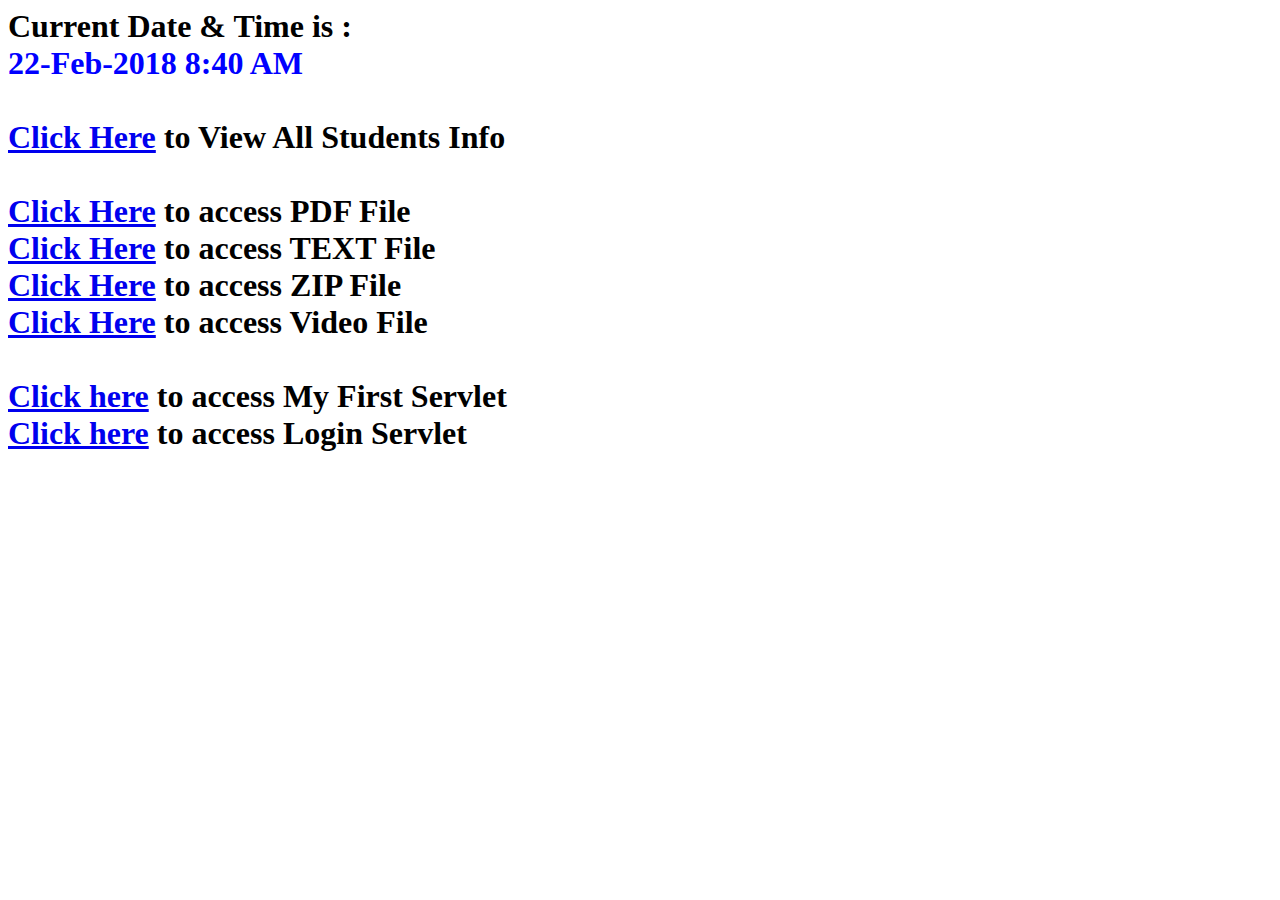
<file: WebContent/index.html>
<html>
<body>
	<h1>
		Current Date & Time is :
		<BR>
		<font color="blue">
			22-Feb-2018 8:40 AM
		</font>
		<BR><BR>
		<a href="http://localhost:8080/studentsApp/allStudentsView">Click Here</a> to View All Students Info
		<BR><BR>
		<a href="http://localhost:8080/studentsApp/pdf/MyPDFFile.pdf">Click Here</a> to access PDF File
		<BR>
		<a href="http://localhost:8080/studentsApp/text/MyTextFile.txt">Click Here</a> to access TEXT File
		<BR>
		<a href="http://localhost:8080/studentsApp/zip/MyZIPFile.zip">Click Here</a> to access ZIP File
		<BR>
		<a href="http://localhost:8080/studentsApp/video/Wildlife.wmv">Click Here</a> to access Video File
		<BR><BR>
		
		<a href="http://localhost:8080/studentsApp/currentDate">Click here</a> to access My First Servlet
		<BR>
		<a href="http://localhost:8080/studentsApp/login">Click here</a> to access Login Servlet
		
	</h1>
</body>
</html>
</file>
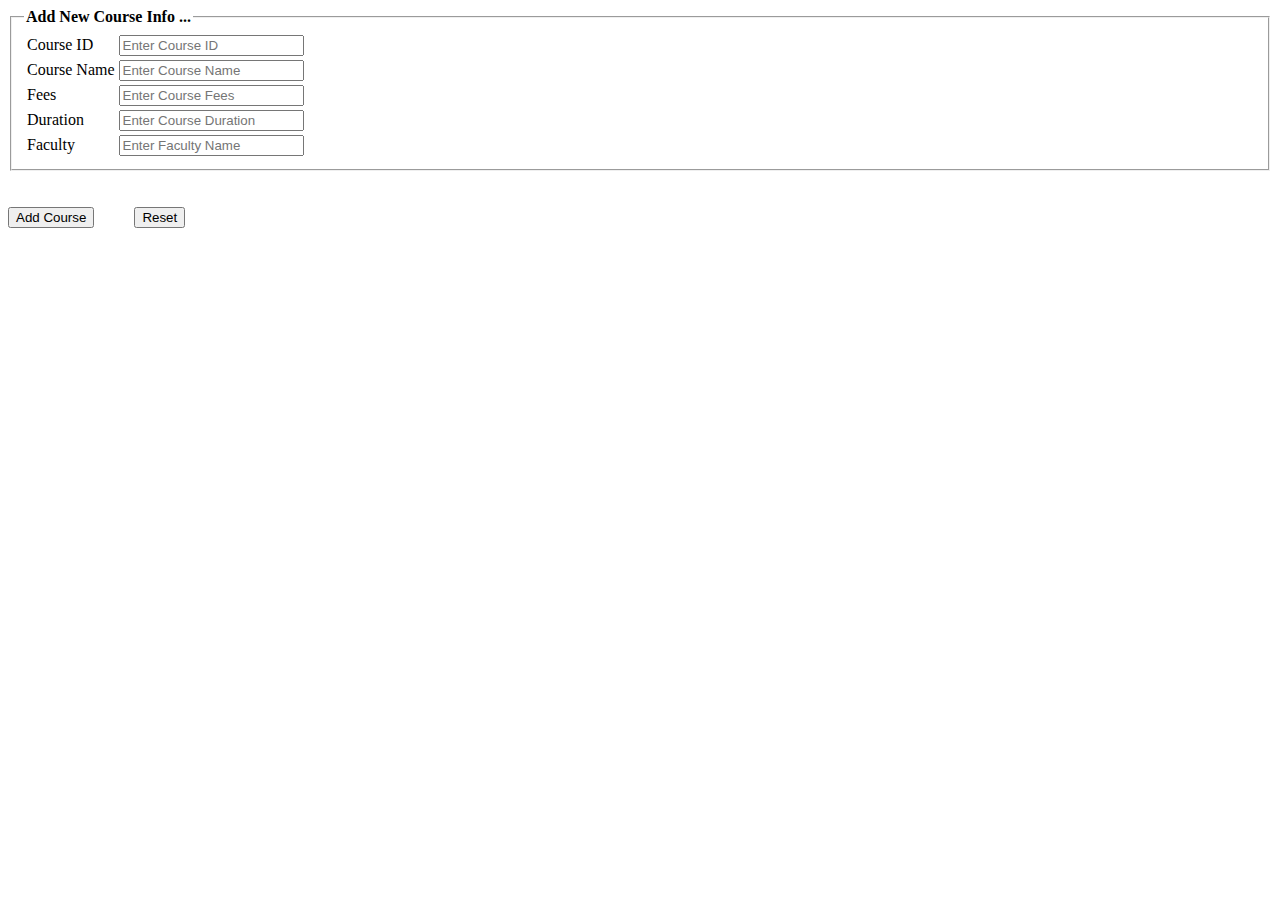
<file: WebContent/AddCourse.html>
<html>
<body>
	<form action="./addCourse" method="post">

					<fieldset>
						<legend>
							<B>Add New Course Info ...</B>
						</legend>
						<table>
							<tr>
								<td>Course ID </td>
								<td><input type="number" name="courseId" placeholder="Enter Course ID" required="required" /></td>
							<tr>
								<td>Course Name </td>
								<td><input type="text" name="courseNm" placeholder="Enter Course Name" required="required" /></td>
							</tr>
							<tr>
								<td>Fees </td>
								<td><input type="text" name="fee" placeholder="Enter Course Fees" required="required" /></td>
							</tr>
							<tr>
								<td>Duration </td>
								<td><input type="text" name="duration" placeholder="Enter Course Duration" required="required" /></td>
							</tr>
							<tr>
								<td>Faculty </td>
								<td><input type="text" name="faculty" placeholder="Enter Faculty Name" required="required" /></td>
							</tr>
						</table>
					</fieldset>


		<BR><BR>
		<input type="submit" value="Add Course" /> 
		&nbsp;&nbsp;&nbsp;&nbsp;&nbsp;&nbsp;&nbsp;&nbsp;
		<input type="Submit" value="Reset" />

		 
	</form>
</body>
</html>
</file>
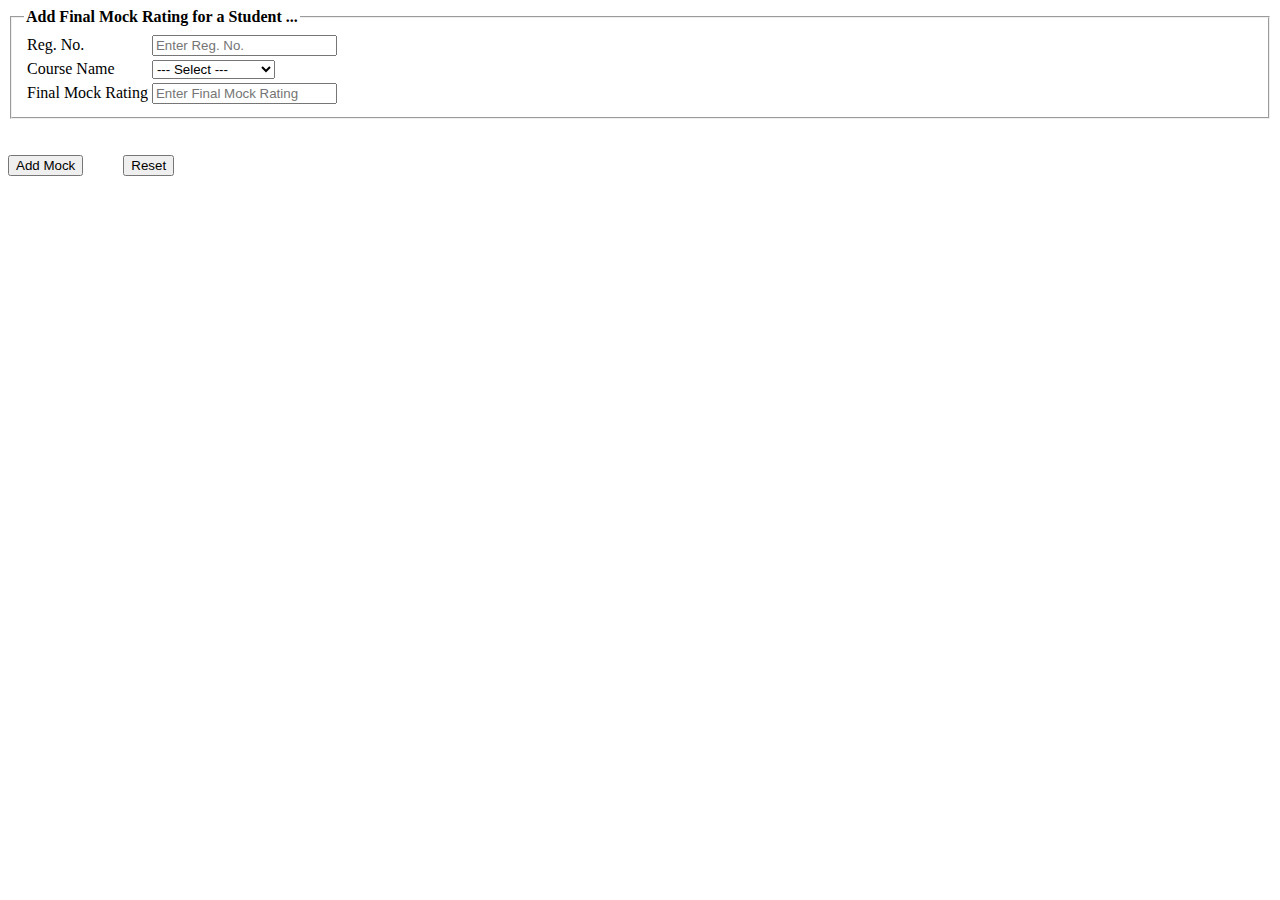
<file: WebContent/AddMock.html>
<html>
<body>
	<form action="./addMock" method="post">

					<fieldset>
						<legend>
							<B>Add Final Mock Rating for a Student ...</B>
						</legend>
						<table>
							<tr>
								<td>Reg. No. </td>
								<td><input type="number" name="regno" placeholder="Enter Reg. No." required="required" /></td>
							<tr>
								<td>Course Name </td>
								<td>
									<select name="courseId">
										<option value="">--- Select ---</option>
										<option value="1">Core Java</option>			
										<option value="2">Java EE</option>
										<option value="3">SQL</option>
										<option value="4">HTML</option>
										<option value="5">Hibernate</option>
										<option value="6">Springs</option>
										<option value="7">AngularJS</option>
										<option value="8">Web Services</option>
										<option value="9">General Aptitude</option>
										<option value="10">Android</option>
									</select>
								</td>
							</tr>
							<tr>
								<td>Final Mock Rating </td>
								<td><input type="text" name="mock" placeholder="Enter Final Mock Rating" required="required" /></td>
							</tr>
						</table>
					</fieldset>


		<BR><BR>
		<input type="submit" value="Add Mock" /> 
		&nbsp;&nbsp;&nbsp;&nbsp;&nbsp;&nbsp;&nbsp;&nbsp;
		<input type="Submit" value="Reset" />

		 
	</form>
</body>
</html>
</file>
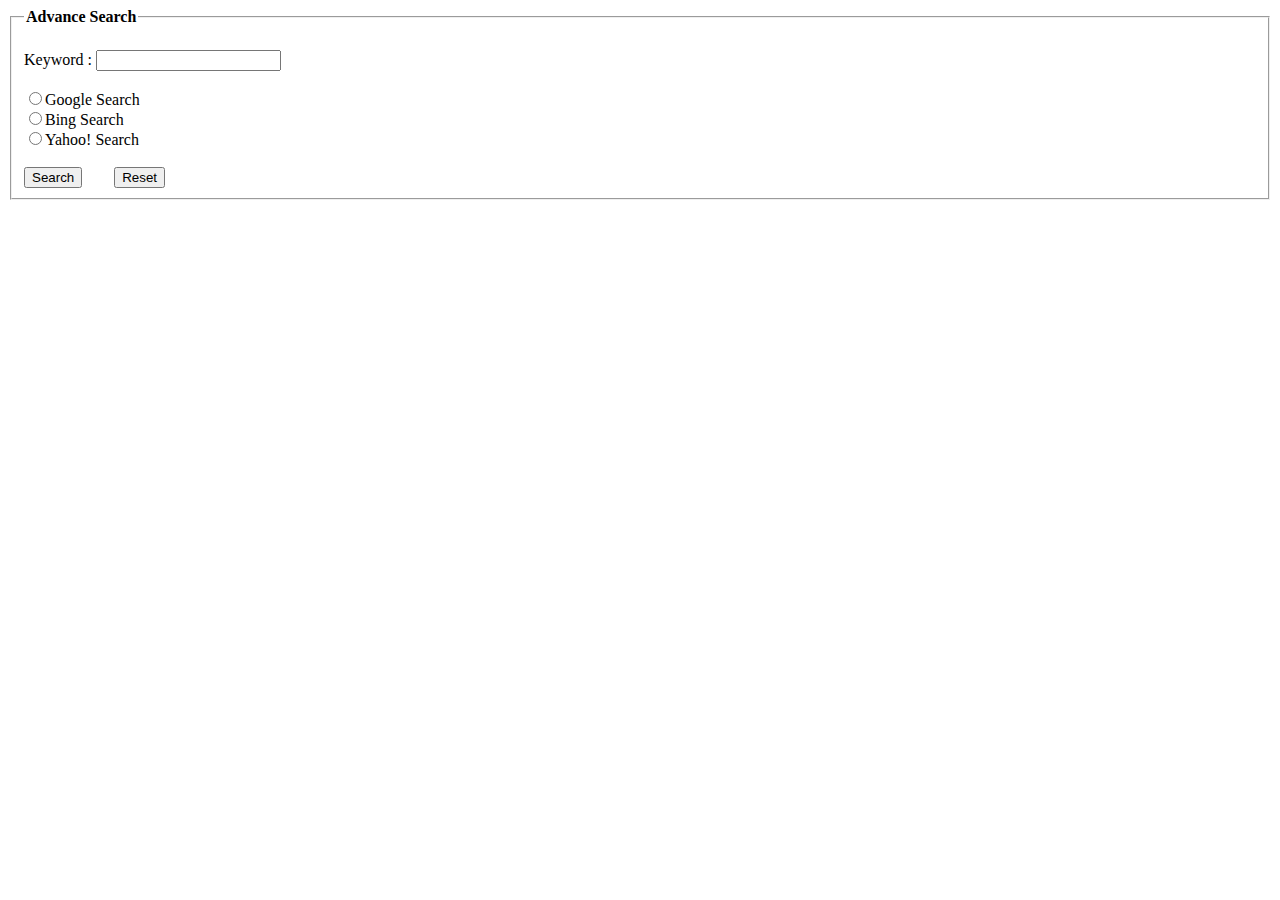
<file: WebContent/AdvanceSearch-Basic.html>
<html>
<body>
	<form action="http://localhost:8080/studentsApp/advanceSearch" method="get">
		<fieldset title="Search">
			<legend><B>Advance Search</B></legend>
			<BR/>
		Keyword : <input type="text" name="keyword" required="required"/>
		<BR/><BR/>
		<input type="radio" name="searchSite" value="google"/>Google Search
		<BR>
		<input type="radio" name="searchSite" value="bing"/>Bing Search
		<BR>
		<input type="radio" name="searchSite" value="yahoo"/>Yahoo! Search
		<BR/><BR/>
		<input type="submit" value="Search">
		&nbsp;&nbsp;&nbsp;&nbsp;&nbsp;&nbsp;
		<input type="reset" value="Reset">
		</fieldset>
	</form>
</body>
</html>
</file>
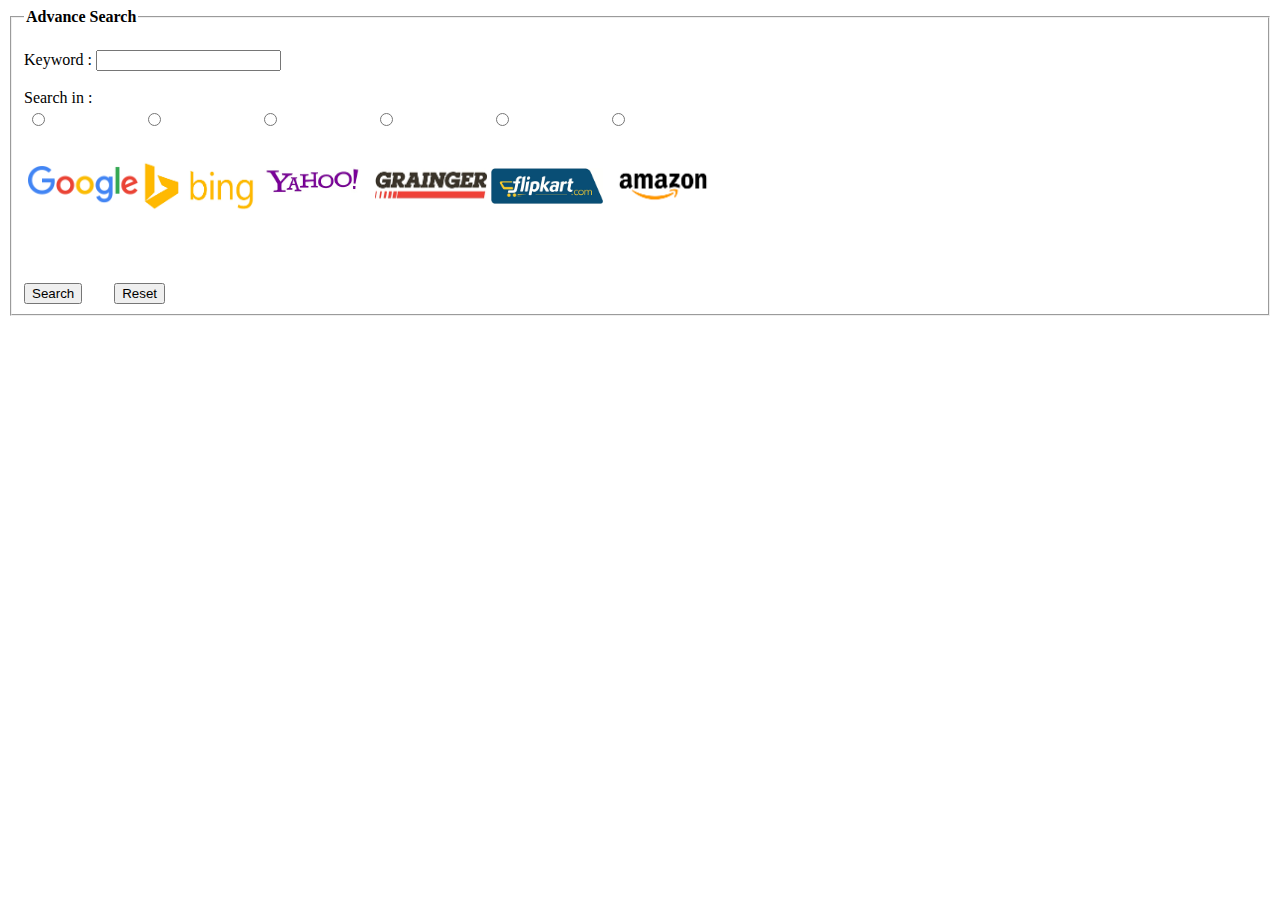
<file: WebContent/AdvanceSearch.html>
<html>
<body>
	<form action="http://localhost:8080/studentsApp/advanceSearch" method="get">
		<fieldset>
			<legend><B>Advance Search</B></legend>
			<BR/>
		Keyword : <input type="text" name="keyword" required="required"/>
		<BR/><BR/>
		Search in :
		<table>
		<tr>
			<td><input type="radio" name="searchSite" value="google"/></td>
			<td><input type="radio" name="searchSite" value="bing"/></td>
			<td><input type="radio" name="searchSite" value="yahoo"/></td>
			<td><input type="radio" name="searchSite" value="grainger"/></td>
			<td><input type="radio" name="searchSite" value="flipkart"/></td>
			<td><input type="radio" name="searchSite" value="amazon"/></td>
		</tr>
		<tr>
			<td><img alt="Google Search" height="42" width="112" src="./imgs/google.png"/></td>
			<td><img alt="Google Search" height="82" width="112" src="./imgs/bing.png"/></td>
			<td><img alt="Google Search" height="82" width="112" src="./imgs/yahoo.png"/></td>
			<td><img alt="Google Search" height="112" width="112" src="./imgs/grainger.png"/></td>
			<td><img alt="Google Search" height="62" width="112" src="./imgs/flipkart.png"/></td>
			<td><img alt="Google Search" height="112" width="112" src="./imgs/amazon.png"/></td>
		<tr>
		</table>
		<BR/><BR/>
		<input type="submit" value="Search">
		&nbsp;&nbsp;&nbsp;&nbsp;&nbsp;&nbsp;
		<input type="reset" value="Reset">
		</fieldset>
	</form>
</body>
</html>
</file>
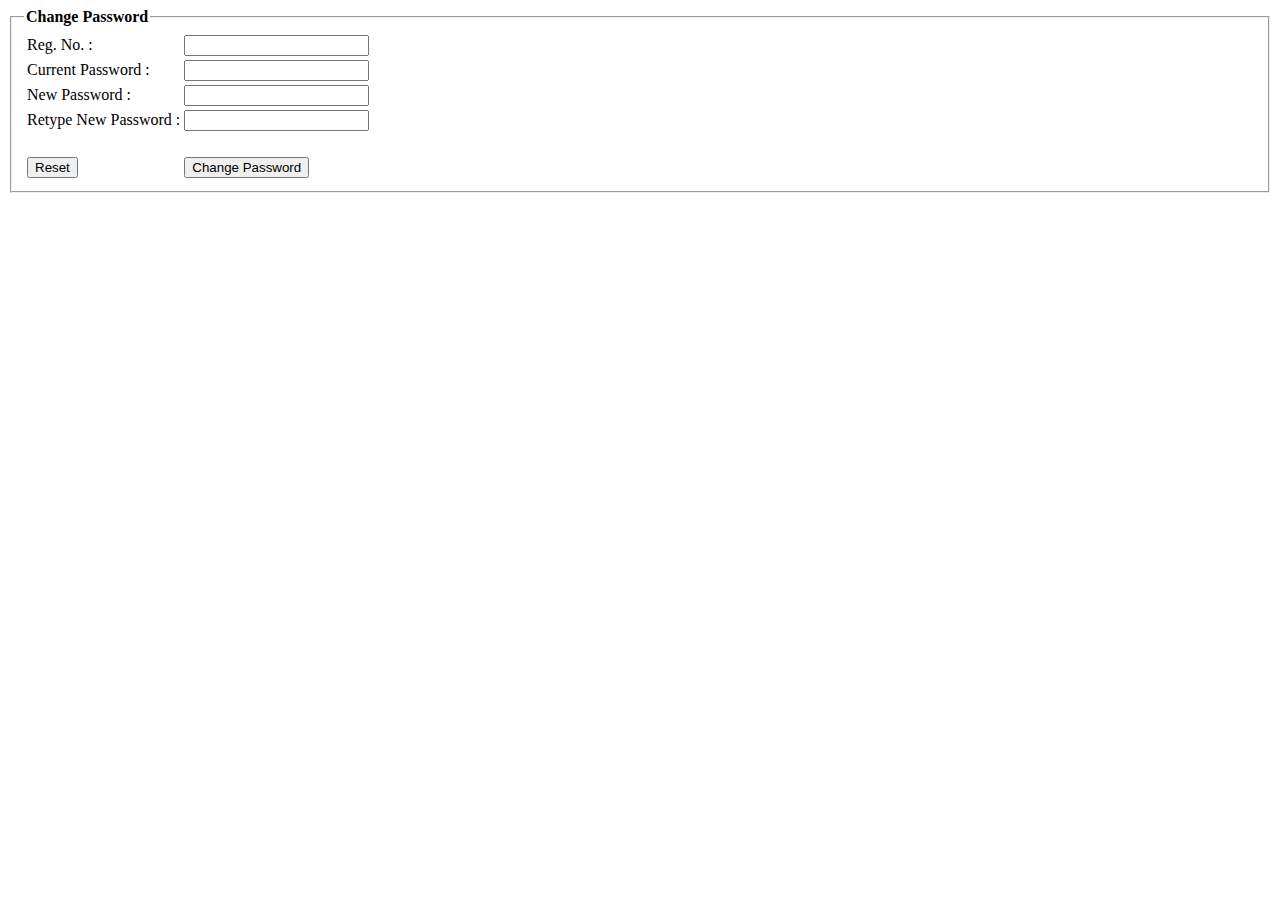
<file: WebContent/ChangePassword.html>
<html>
<body>
	<form action="./changePassword" method="post">
		<fieldset title="Change Password">
			<legend><B>Change Password</B></legend>
		<table>
		 <tr>
			<td>Reg. No. :</td>
			<td><input type="text" name="regno" /></td>
		 </tr>
		 <tr>
			<td>Current Password : </td>
			<td><input type="password" name="currPass" /></td>
		 </tr>
		 <tr>
			<td>New Password :</td>
			<td><input type="password" name="newPass" /></td>
		 </tr>
		 <tr>
			<td>Retype New Password : </td>
			<td><input type="password" name="reNewPass" /></td>
		 </tr>
		 <tr>
			<td>&nbsp;</td>
			<td>&nbsp;</td>
		 </tr>
		 <tr>
			<td><input type="reset" value="Reset" /></td>
			<td><input type="submit" value="Change Password" /></td>
		 </tr>
		</table>
		</fieldset>
	</form>
</body>
</html>
</file>
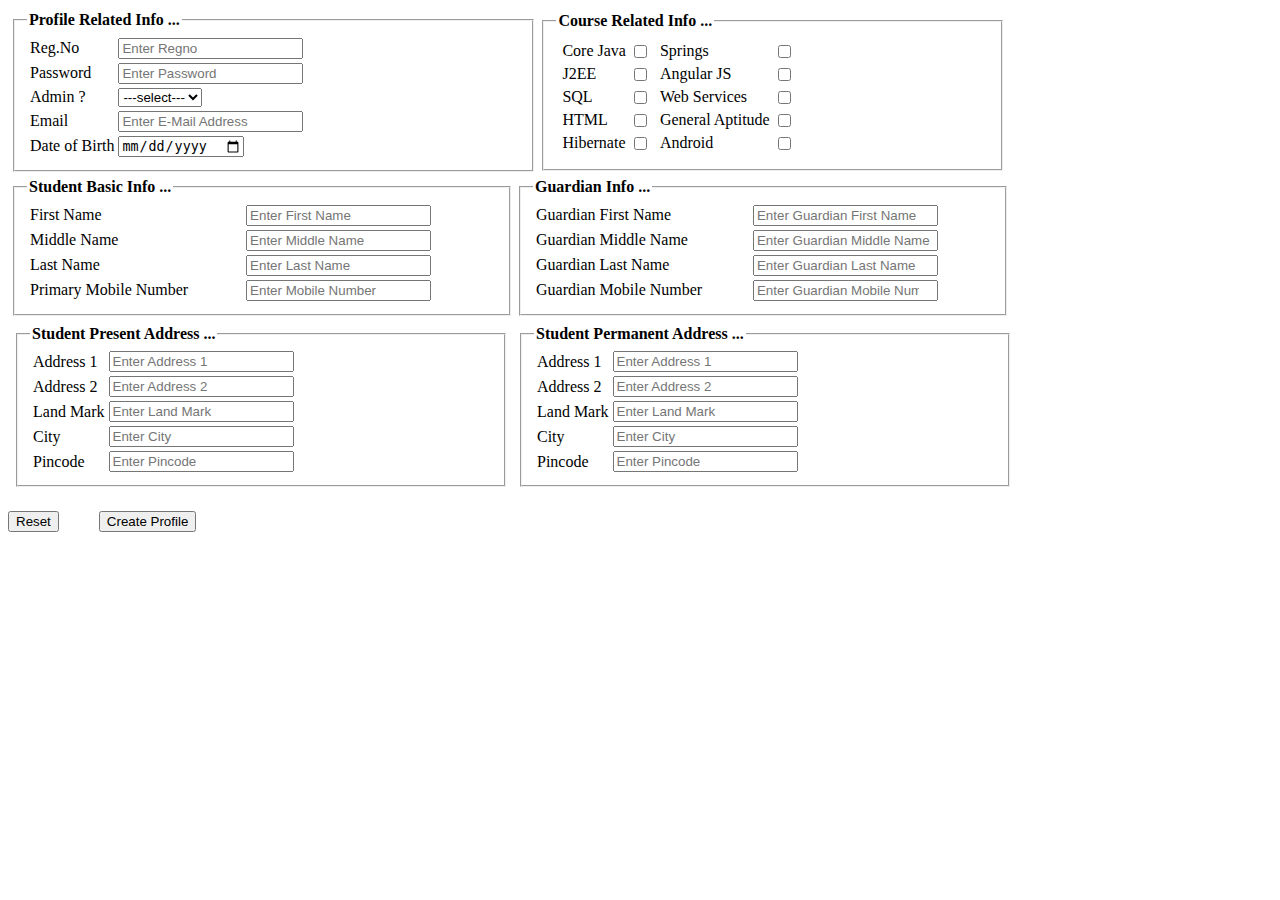
<file: WebContent/CreateProfile.html>
<html>
<body>
	<form action="./createProfile" method="post">
		<table width="1000">
			<tr>
				<td>
					<fieldset>
						<legend>
							<B>Profile Related Info ...</B>
						</legend>
						<table>
							<tr>
								<td>Reg.No</td>
								<td><input type="number" name="regno" placeholder="Enter Regno" required="required" /></td>
							<tr>
								<td>Password</td>
								<td><input type="password" name="pass" placeholder="Enter Password" required="required" /></td>
							</tr>
							<tr>
								<td>Admin ?</td>
								<td>
									<select name="isAdmin">
										<option value="">---select---</option>
										<option value="N">NO</option>
										<option value="Y">YES</option>
									</select>
								</td>
							</tr>
							<tr>
								<td>Email</td>
								<td><input type="email" name="email" placeholder="Enter E-Mail Address" required="required" /></td>
							</tr>
							<tr>
								<td>Date of Birth</td>
								<td>
									<input type="date" name="dob" required="required">
								</td>
							</tr>
						</table>
					</fieldset>
				</td>
				<td>
					<fieldset>
						<legend>
							<B>Course Related Info ...</B>
						</legend>
						<table>
							<tr>
								<td>
									<table>
										<tr>
											<td>Core Java</td>
											<td><input type="checkbox" name="course" value="1"></td>
										<tr>
											<td>J2EE</td>
											<td><input type="checkbox" name="course" value="2"></td>
										</tr>
										<tr>
											<td>SQL</td>
											<td><input type="checkbox" name="course" value="3"></td>
										</tr>
										<tr>
											<td>HTML</td>
											<td><input type="checkbox" name="course" value="4"></td>
										</tr>
										<tr>
											<td>Hibernate</td>
											<td><input type="checkbox" name="course" value="5"></td>
										</tr>
									</table>
								</td>
								<td><table>
										<tr>
											<td>Springs</td>
											<td><input type="checkbox" name="course" value="6"></td>
										</tr>
										<tr>
											<td>Angular JS</td>
											<td><input type="checkbox" name="course" value="7"></td>
										</tr>
										<tr>
											<td>Web Services</td>											<td><input type="checkbox" name="course" value="8"></td>
										</tr>
										<tr>
											<td>General Aptitude</td>
											<td><input type="checkbox" name="course" value="9"></td>
										</tr>
										<tr>
											<td>Android</td>
											<td><input type="checkbox" name="course" value="10"></td>
										</tr>
									</table></td>
							</tr>
						</table>
					</fieldset>
				</td>
			</tr>
		</table>

		<table>
			<tr>
				<td>
					<fieldset>
						<legend>
							<B>Student Basic Info ...</B>
						</legend>
						<table width="470">
							<tr>
								<td>First Name</td>
								<td><input type="text" name="fnm" placeholder="Enter First Name" required="required" /></td>
							</tr>
							<tr>
								<td>Middle Name</td>
								<td><input type="text" name="mnm" placeholder="Enter Middle Name" required="required" /></td>
							</tr>
							<tr>
								<td>Last Name</td>
								<td><input type="text" name="lnm" placeholder="Enter Last Name" required="required" /></td>
							</tr>
							<tr>
								<td>Primary Mobile Number</td>
								<td><input type="number" name="phone" placeholder="Enter Mobile Number" required="required" /></td>
							</tr>
						</table>
					</fieldset>
				</td>
				<td>
					<fieldset>
						<legend>
							<B>Guardian Info ...</B>
						</legend>
						<table width="460">
							<tr>
								<td>Guardian First Name</td>
								<td><input type="text" name="gfnm" placeholder="Enter Guardian First Name" required="required" /></td>
							</tr>
							<tr>
								<td>Guardian Middle Name</td>
								<td><input type="text" name="gmnm" placeholder="Enter Guardian Middle Name" required="required" /></td>
							</tr>
							<tr>
								<td>Guardian Last Name</td>
								<td><input type="text" name="glnm" placeholder="Enter Guardian Last Name" required="required" /></td>
							</tr>
							<tr>
								<td>Guardian Mobile Number</td>
								<td><input type="number" name="gphone" placeholder="Enter Guardian Mobile Number" required="required" /></td>
							</tr>
						</table>
					</fieldset>
				</td>
			</tr>
		</table>

		<table>
			<tr>
				<td>
					<table width="500">
						<tr>
							<td>
								<fieldset>
									<legend>
										<B>Student Present Address ...</B>
									</legend>
									<table>
										
										<tr>
											<td>Address 1</td>
											<td><input type="text" name="pre.addr1" placeholder="Enter Address 1" required="required" /></td>
										</tr>
										<tr>
											<td>Address 2</td>
											<td><input type="text" name="pre.addr2" placeholder="Enter Address 2" required="required" /></td>
										</tr>
										<tr>
											<td>Land Mark</td>
											<td><input type="text" name="pre.landmark" placeholder="Enter Land Mark" required="required" /></td>
										</tr>
										<tr>
											<td>City</td>
											<td><input type="text" name="pre.city" placeholder="Enter City" required="required" /></td>
										</tr>
										
										<tr>
											<td>Pincode</td>
											<td><input type="number" name="pre.pincode" placeholder="Enter Pincode" required="required" /></td>
										</tr>
									</table>
								</fieldset>
							</td>
						</tr>
					</table>
				</td>
				<td>
					<table width="500">
						<tr>
							<td>
								<fieldset>
									<legend>
										<B>Student Permanent Address ...</B>
									</legend>
									<table>
										
										<tr>
											<td>Address 1</td>
											<td><input type="text" name="per.addr1" placeholder="Enter Address 1" required="required" /></td>
										</tr>
										<tr>
											<td>Address 2</td>
											<td><input type="text" name="per.addr2" placeholder="Enter Address 2" required="required" /></td>
										</tr>
										<tr>
											<td>Land Mark</td>
											<td><input type="text" name="per.landmark" placeholder="Enter Land Mark" required="required" /></td>
										</tr>
										<tr>
											<td>City</td>
											<td><input type="text" name="per.city" placeholder="Enter City" required="required" /></td>
										</tr>
										
										<tr>
											<td>Pincode</td>
											<td><input type="number" name="per.pincode" placeholder="Enter Pincode" required="required" /></td>
										</tr>
									</table>
								</fieldset>
							</td>
						</tr>
					</table>
				</td>
			</tr>
		</table>
		<BR>
		<input type="Submit" value="Reset" />
		&nbsp;&nbsp;&nbsp;&nbsp;&nbsp;&nbsp;&nbsp;&nbsp;
		<input type="submit" value="Create Profile" /> 

	</form>
</body>
</html>
</file>
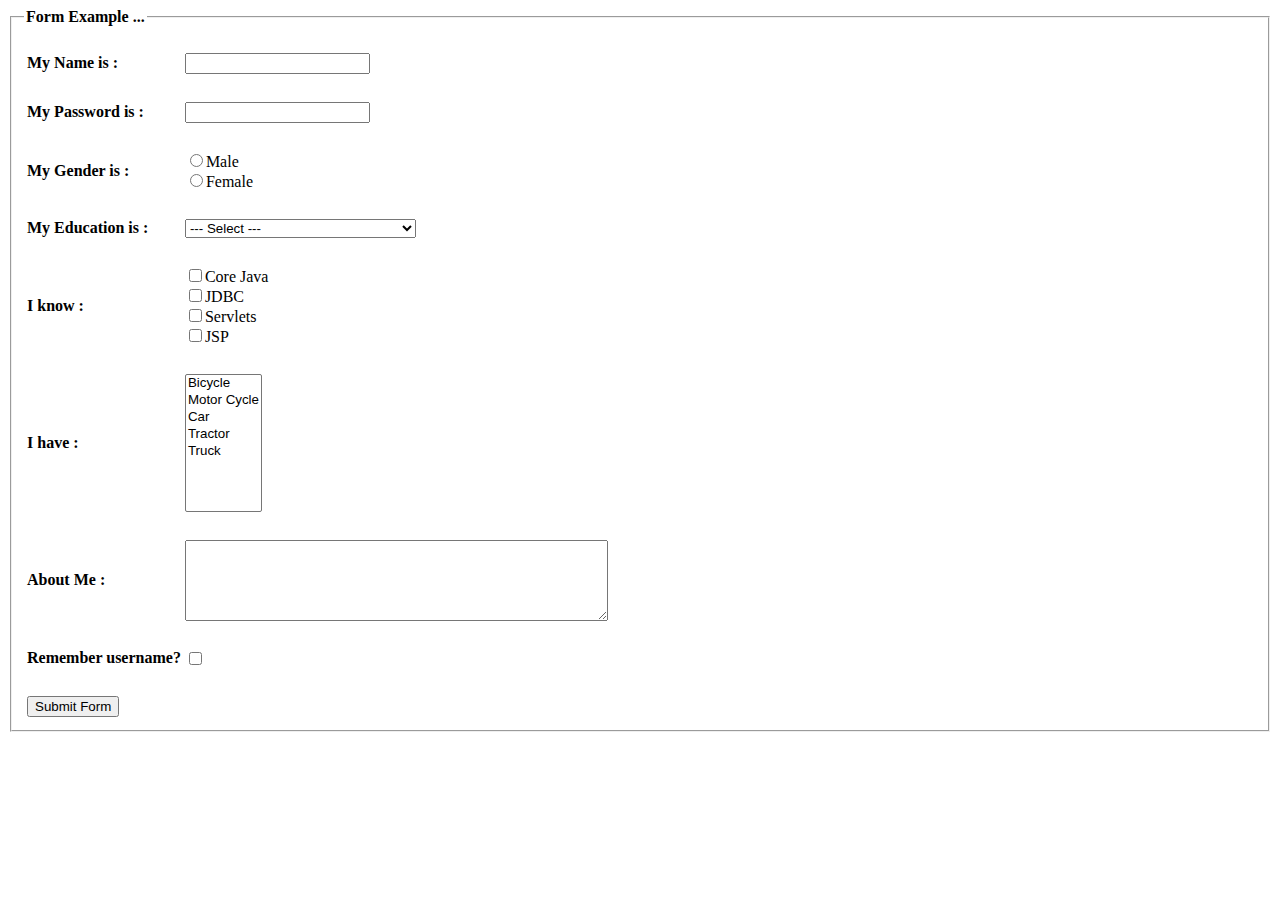
<file: WebContent/FormExample.html>
<html>
<body>
	<form method="post"
		action="http://localhost:8080/studentsApp/formExample">
		<fieldset>
			<legend>
				<B>Form Example ...</B>
			</legend>
			<BR>
			<table>
				<tr>
					<td><B>My Name is :</B></td>
					<td><input type="text" name="myName" /></td>
				</tr>
				<tr>
					<td>&nbsp;</td>
					<td>&nbsp;</td>
				<tr>
				<tr>
					<td><B>My Password is : </B></td>
					<td><input type="password" name="pass" /></td>
				</tr>
				<tr>
					<td>&nbsp;</td>
					<td>&nbsp;</td>
				<tr>
				<tr>
					<td><B>My Gender is : </B></td>
					<td><input type="radio" name="gender" value="male" />Male <BR>
						<input type="radio" name="gender" value="female" />Female</td>
				</tr>
				<tr>
					<td>&nbsp;</td>
					<td>&nbsp;</td>
				<tr>
				<tr>
					<td><B>My Education is : </B></td>
					<td><select name="education">
							<option value="">--- Select ---</option>
							<option value="ec">B.E (Electronics & Communication)</option>
							<option value="ee">B.E (Electrical & Electronics)</option>
							<option value="mech">B.E (Mechanical)</option>
							<option value="cs">B.E (Computer Science)</option>
							<option value="is">B.E (Information Science)</option>
					</select></td>
				</tr>
				<tr>
					<td>&nbsp;</td>
					<td>&nbsp;</td>
				<tr>
				<tr>
					<td><B>I know :</B></td>
					<td><input type="checkbox" name="knows" value="java">Core
						Java <BR> <input type="checkbox" name="knows" value="jdbc">JDBC
						<BR> <input type="checkbox" name="knows" value="servlets">Servlets
						<BR> <input type="checkbox" name="knows" value="jsp">JSP
					</td>
				</tr>
				<tr>
					<td>&nbsp;</td>
					<td>&nbsp;</td>
				<tr>
				<tr>
					<td><B>I have :</B></td>
					<td><select multiple="multiple" name="owns" size="8">
							<option value="bicycle">Bicycle</option>
							<option value="motorcycle">Motor Cycle</option>
							<option value="car">Car</option>
							<option value="tractor">Tractor</option>
							<option value="truck">Truck</option>
					</select></td>
				</tr>
				<tr>
					<td>&nbsp;</td>
					<td>&nbsp;</td>
				<tr>
				<tr>
					<td><B>About Me :</B></td>
					<td><textarea rows="5" cols="50" name="aboutme"></textarea></td>
				</tr>
				<tr>
					<td>&nbsp;</td>
					<td>&nbsp;</td>
				<tr>
				<tr>
					<td><B>Remember username? </B></td>
					<td><input type="checkbox" name="remember" value="yes">
					</td>
				</tr>
				<tr>
					<td>&nbsp;</td>
					<td>&nbsp;</td>
				<tr>
				<tr>
					<td><input type="submit" value="Submit Form" />
			</table>
		</fieldset>
	</form>
</body>
</html>
</file>
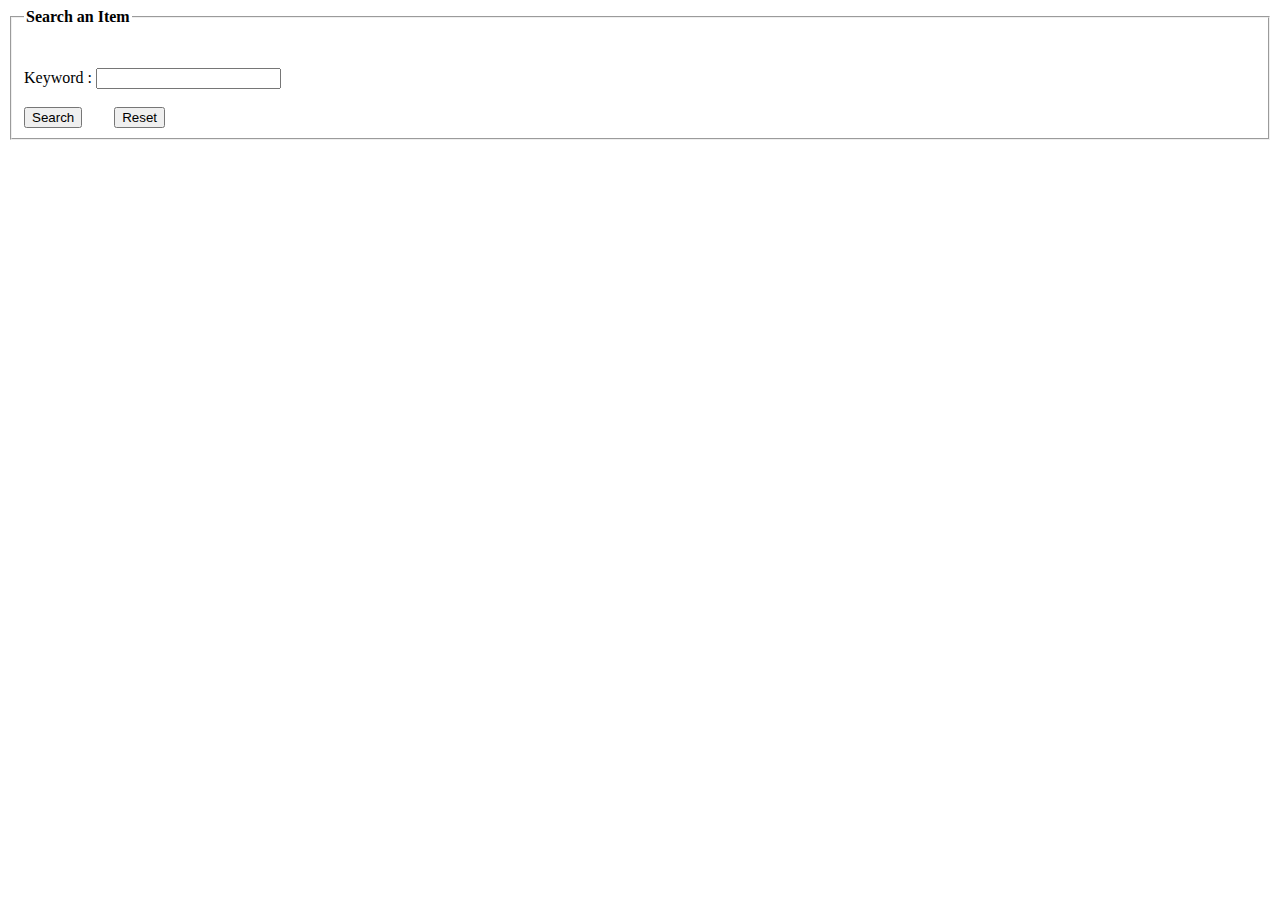
<file: WebContent/GraingerSearch.html>
<html>
<body>
	<form action="http://localhost:8080/studentsApp/graingerSearch" method="get">
		<fieldset>
			<legend><B>Search an Item</B></legend>
			<BR/><BR/>
			Keyword : <input type="text" name="keyword" required="required"/>
			<BR/><BR/>
			<input type="submit" value="Search">
			&nbsp;&nbsp;&nbsp;&nbsp;&nbsp;&nbsp;
			<input type="reset" value="Reset">
		</fieldset>
	</form>
</body>
</html>






	
		
	</form>
</body>
</html>
</file>
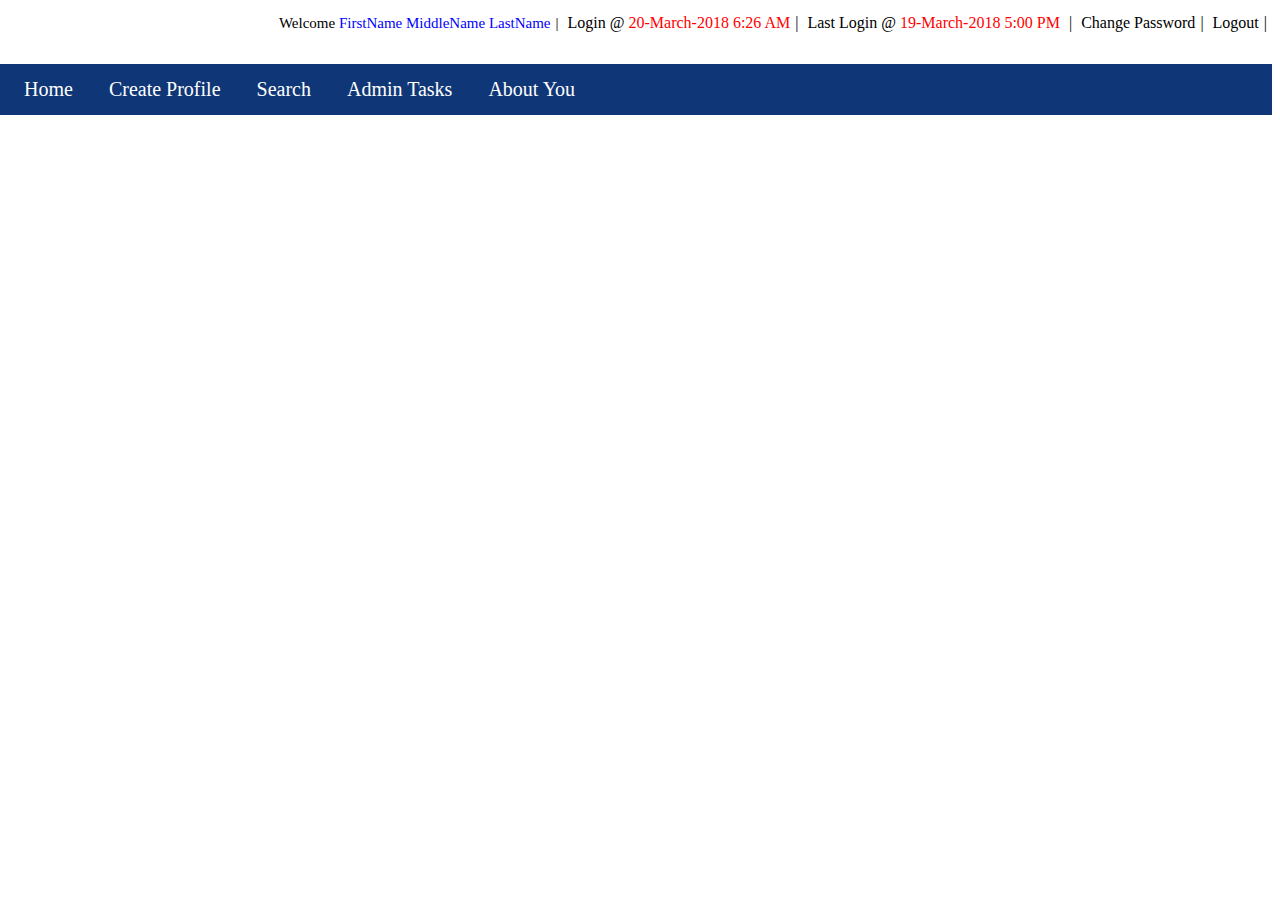
<file: WebContent/HeaderPage.html>
<html>
<head>
	<link rel="stylesheet" href="./css/header.css">
</head>
<body>
		<div style="margin:0px;padding-bottom:0px;" id="div">
			<ul>
				<li id="name"><font class="color">Welcome </font>FirstName MiddleName LastName</li>
				<li>Login @ <span class="highlight">20-March-2018 6:26 AM</span></li>
				<li>Last Login @ <span class="highlight">19-March-2018 5:00 PM</span>
				</li>
				<li><a href="#" class="color">Change Password</a></li>
				<li><a href="#" class="color">Logout</a></li>
			</ul>
		</div>
		<div class="header" align="left" id="top">
			<ul class="topnav">
				
				<li><a href="#" class="a" id="font">Home</a></li>
				<li><a href="#" class="a" id="font">Create Profile</a></li>
				
				<li class="dropdown">
					<a href="#" class="dropbtn" id="font">Search</a>
				<div class="dropdown-content">
					<a href="#">By Register</a>
      				<a href="#">StudentInfo</a>
     				<a href="#">By Site</a>
				</div>
				</li>
				
				<li class="dropdown">
					<a href="#" class="dropbtn" id="font">Admin Tasks</a>
				<div class="dropdown-content">
					<a href="#">Add New Course</a>
      				<a href="#">Unlock Account</a>
     				<a href="#">Add Mock Ratings</a>
				</div>
				</li>
				
				<li><a href="#" class="a" id="font">About You</a></li>
				</ul>
				
</body>
</html>
</file>
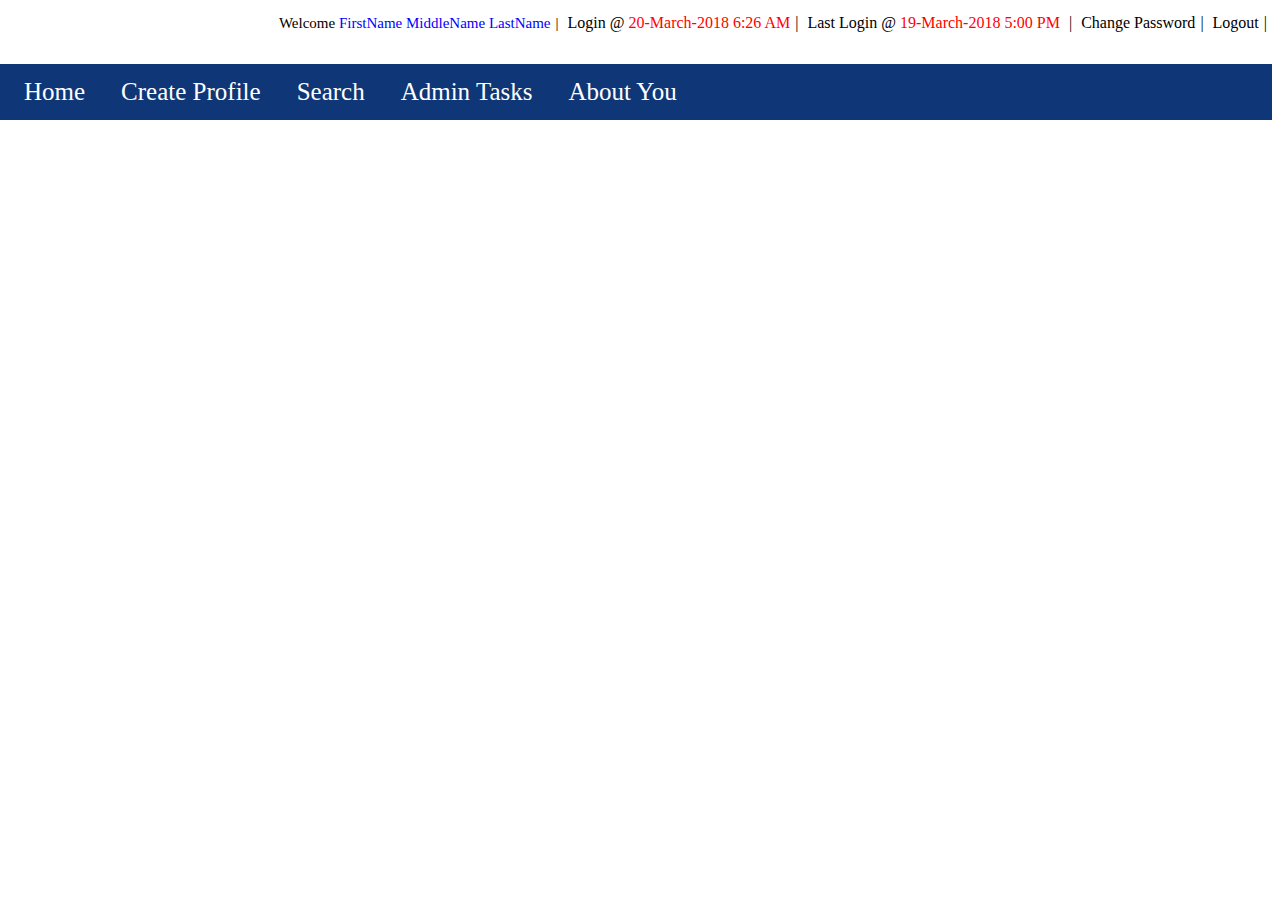
<file: WebContent/HeaderPageOld.html>
<!DOCTYPE html>
<html>
<head>
	<style>
		#div li::after{
			content: "|";
			padding-left: 5px;
			padding-right: 5px;
			color:black;
		}
		ul{
			list-style-type: none;
			float: right;
		}
		li{

			display:inline;
		}
		.highlight{
			color:red;
		}
		ul a,{
			text-decoration: none;
			color:black;
		}
		#name{
			font-family: Cambria(Headings);
			font-size: 15px;
			color:Blue;
		}
		.header ul{
			list-style-type: none;
   			float:right;
    		background-color:#0f3777;
    		width:100%;
    		display: inline-block;
		}
	header	li .a, .dropbtn {
    display: inline-block;
    color:white;
    text-align: center;
    padding: 10px 10px;
	text-decoration: none;
}
a{
	text-decoration: none;
}
a:hover, .dropdown:hover .dropbtn {
    background-color:#82a4f2;
}
li.dropdown {
    display: inline-block;
}
.dropdown-content {
    display: none;
    position: absolute;
    background-color: #f9f9f9;
    min-width: 160px;
    box-shadow: 0px 8px 16px 0px rgba(0,0,0,0.2);
    z-index:auto;
}
.dropdown-content a {
    color: black;
    padding: 14px 16px;
    text-decoration: none;
    display: block;
    text-align: left;
}
.dropdown-content a:hover {background-color:#82a4f2}

.dropdown:hover .dropdown-content {
    display: block;
}
#font{
	font-size:25px;
}
.color{
	color:black;
}
.a{
	color:white;
}
#top{

	margin-top:-10px;
}
ul.topnav li a.a {

	display: inline-block;
    color: white;
    padding: 14px 16px;
    text-decoration: none;
}
ul.topnav li a.dropbtn {

	display: inline-block;
    color: white;
    padding: 14px 16px;
    text-decoration: none;
}

	</style>
</head>
<body>
		<div style="margin:0px;padding-bottom:0px;" id="div">
			<ul>
				<li id="name"><font class="color">Welcome </font>FirstName MiddleName LastName</li>
				<li>Login @ <span class="highlight">20-March-2018 6:26 AM</span></li>
				<li>Last Login @ <span class="highlight">19-March-2018 5:00 PM</span>
				</li>
				<li><a href="#" class="color">Change Password</a></li>
				<li><a href="#" class="color">Logout</a></li>
			</ul>
		</div>
		<div class="header" align="left" id="top">
			<ul class="topnav">
				
				<li><a href="#" class="a" id="font">Home</a></li>
				<li><a href="#" class="a" id="font">Create Profile</a></li>
				
				<li class="dropdown">
					<a href="#" class="dropbtn" id="font">Search</a>
				<div class="dropdown-content">
					<a href="#">By Register</a>
      				<a href="#">StudentInfo</a>
     				<a href="#">By Site</a>
				</div>
				</li>
				
				<li class="dropdown">
					<a href="#" class="dropbtn" id="font">Admin Tasks</a>
				<div class="dropdown-content">
					<a href="#">Add New Course</a>
      				<a href="#">Unlock Account</a>
     				<a href="#">Add Mock Ratings</a>
				</div>
				</li>
				
				<li><a href="#" class="a" id="font">About You</a></li>
				</ul>
				
</body>
</html>
</file>
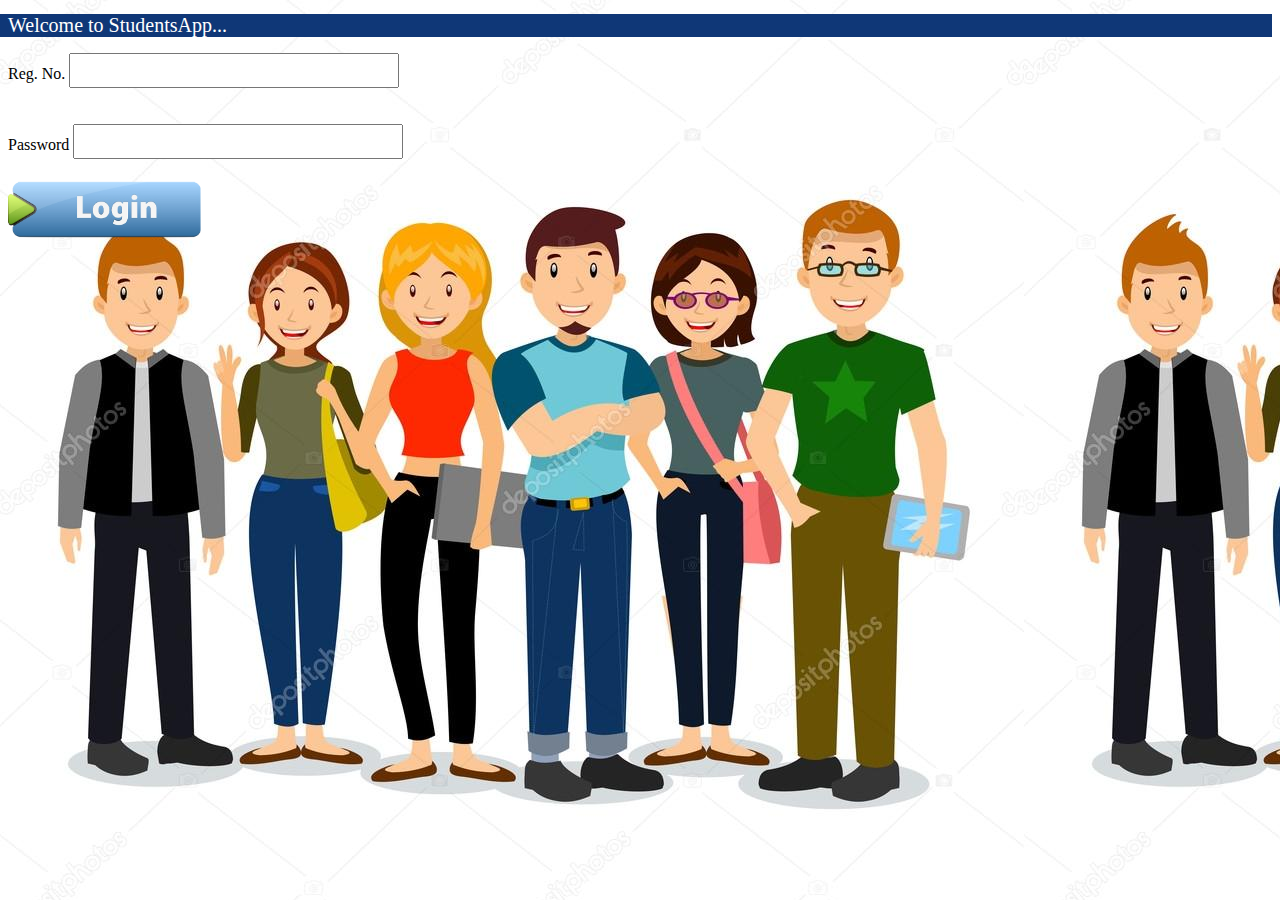
<file: WebContent/Login.html>
<html>
<head>
<link rel="stylesheet" href="./css/header.css">
<style>
input {
	font-family: Cambria(Headings);
	font-size: 25px;
	color: #0f3777;
}
</style>
</head>
<body background="./imgs/StudentsAppLogo.jpg">
	<div class="header" id="top">
		<ul class="topnav">
			<font class="a" id="font">Welcome to StudentsApp...</font>
		</ul>
	</div>
	<BR>
	<BR>
	<BR>
	<form action="http://localhost:8080/studentsApp/login" method="post">

			Reg. No. <input type="number" name="regno" required="required" /> <BR />
			<BR /> <BR> Password <input type="password" name="pass" /> 
			<BR>
			<BR> <input type="image" src="./imgs/login-button.png"
				width="195" height="65" alt="Submit">
	</form>
</body>
</html>
</file>
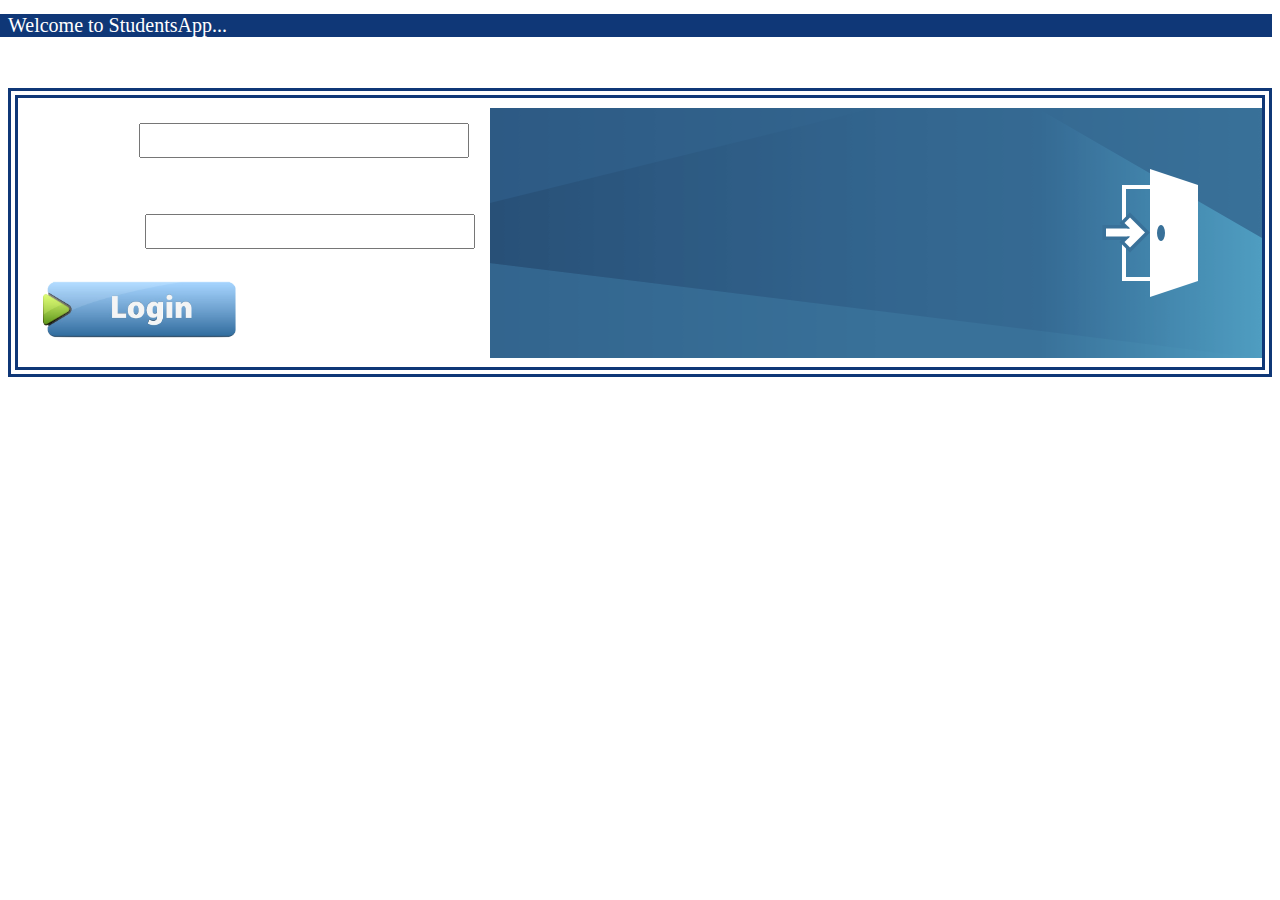
<file: WebContent/Login1.html>
<html>
<head>
<link rel="stylesheet" href="./css/header.css">
<style>
#example1 {
	border: 10px double #0f3777;
	padding: 25px;
	background: url(./imgs/LoginBanner.png) 100%;
	background-repeat: no-repeat;
	background-origin: padding-box;
	font-family: Cambria(Headings);
	font-size: 25px;
	color: white;
}

input {
	font-family: Cambria(Headings);
	font-size: 25px;
	color: #0f3777;
}
</style>
</head>
<!-- <body background="./imgs/StudentsAppLogo.jpg"> -->
<body>
	<div class="header" id="top">
		<ul class="topnav">
			<font class="a" id="font">Welcome to StudentsApp...</font>
		</ul>
	</div>
	<BR>
	<BR>
	<BR>
	<BR>
	<BR>
	<form action="http://localhost:8080/studentsApp/login" method="post">

		<div id="example1">
			Reg. No. <input type="number" name="regno" required="required" /> <BR />
			<BR /> <BR> Password <input type="password" name="pass" /> 
			<BR>
			<BR> <input type="image" src="./imgs/login-button.png"
				width="195" height="65" alt="Submit">
		</div>
	</form>
</body>
</html>
</file>
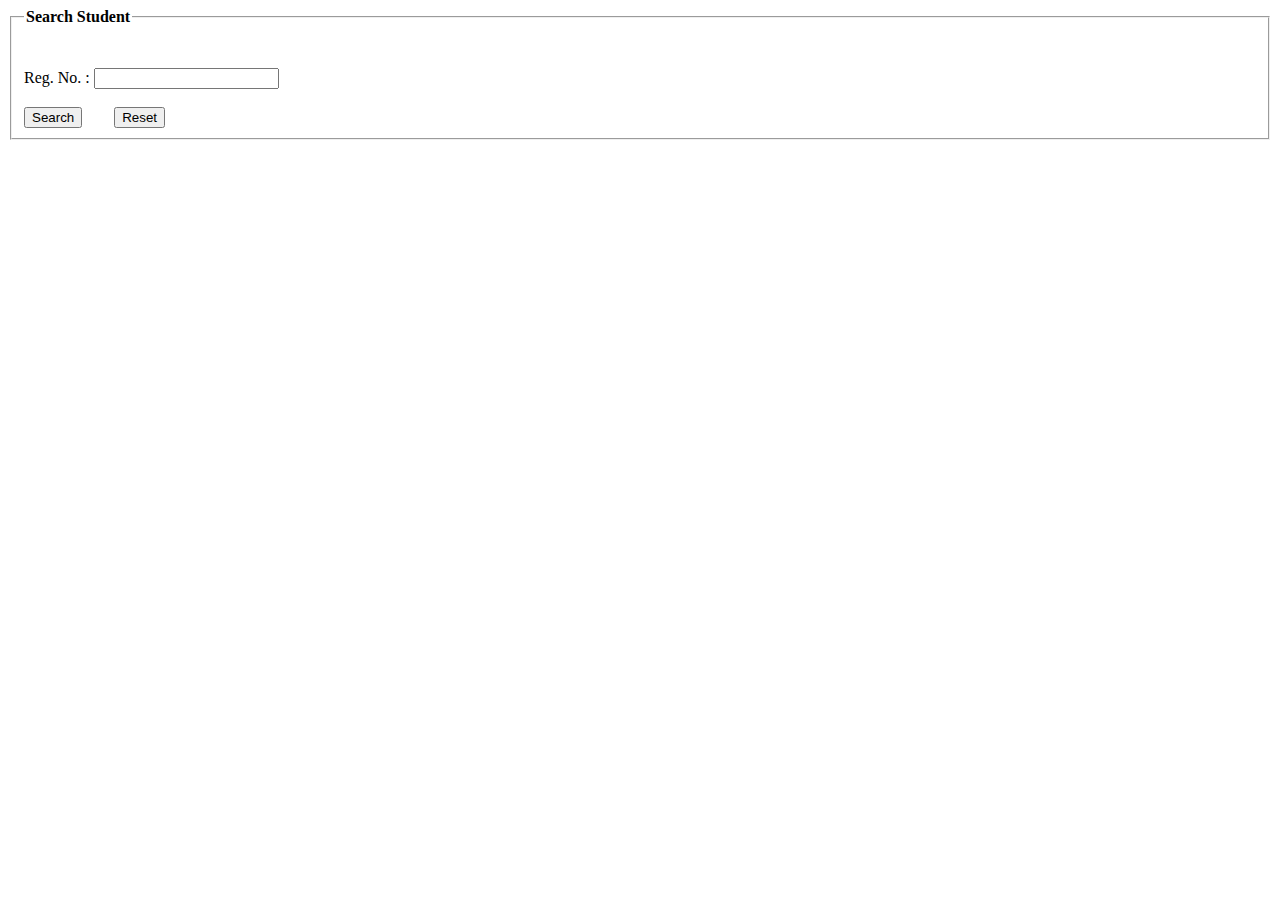
<file: WebContent/Search.html>
<html>
<body>
	<form action="http://localhost:8080/studentsApp/studentSearch" method="get">
		<fieldset title="Search">
			<legend><B>Search Student</B></legend>
			<BR/><BR/>
		Reg. No. : <input type="number" name="regno" required="required"/>
		<BR/><BR/>
		<input type="submit" value="Search">
		&nbsp;&nbsp;&nbsp;&nbsp;&nbsp;&nbsp;
		<input type="reset" value="Reset">
		</fieldset>
	</form>
</body>
</html>
</file>
<file: WebContent/css/header.css>
#div li::after{
			content: "|";
			padding-left: 5px;
			padding-right: 5px;
			color:black;
		}
		ul{
			list-style-type: none;
			float: right;
		}
		li{

			display:inline;
		}
		.highlight{
			color:red;
		}
		ul a,{
			text-decoration: none;
			color:black;
		}
		#name{
			font-family: Cambria(Headings);
			font-size: 15px;
			color:Blue;
		}
		.header ul{
			list-style-type: none;
   			float:right;
    		background-color:#0f3777;
    		width:100%;
    		display: inline-block;
		}
	header	li .a, .dropbtn {
    display: inline-block;
    color:white;
    text-align: center;
    padding: 10px 10px;
	text-decoration: none;
}
a{
	text-decoration: none;
}
a:hover, .dropdown:hover .dropbtn {
    background-color:#82a4f2;
}
li.dropdown {
    display: inline-block;
}
.dropdown-content {
    display: none;
    position: absolute;
    background-color: #f9f9f9;
    min-width: 160px;
    box-shadow: 0px 8px 16px 0px rgba(0,0,0,0.2);
    z-index:auto;
}
.dropdown-content a {
    color: black;
    padding: 14px 16px;
    text-decoration: none;
    display: block;
    text-align: left;
}
.dropdown-content a:hover {background-color:#82a4f2}

.dropdown:hover .dropdown-content {
    display: block;
}
#font{
	font-size:20px;
}
.color{
	color:black;
}
.a{
	color:white;
}
#top{

	margin-top:-10px;
}
ul.topnav li a.a {

	display: inline-block;
    color: white;
    padding: 14px 16px;
    text-decoration: none;
}
ul.topnav li a.dropbtn {

	display: inline-block;
    color: white;
    padding: 14px 16px;
    text-decoration: none;
}
</file>
